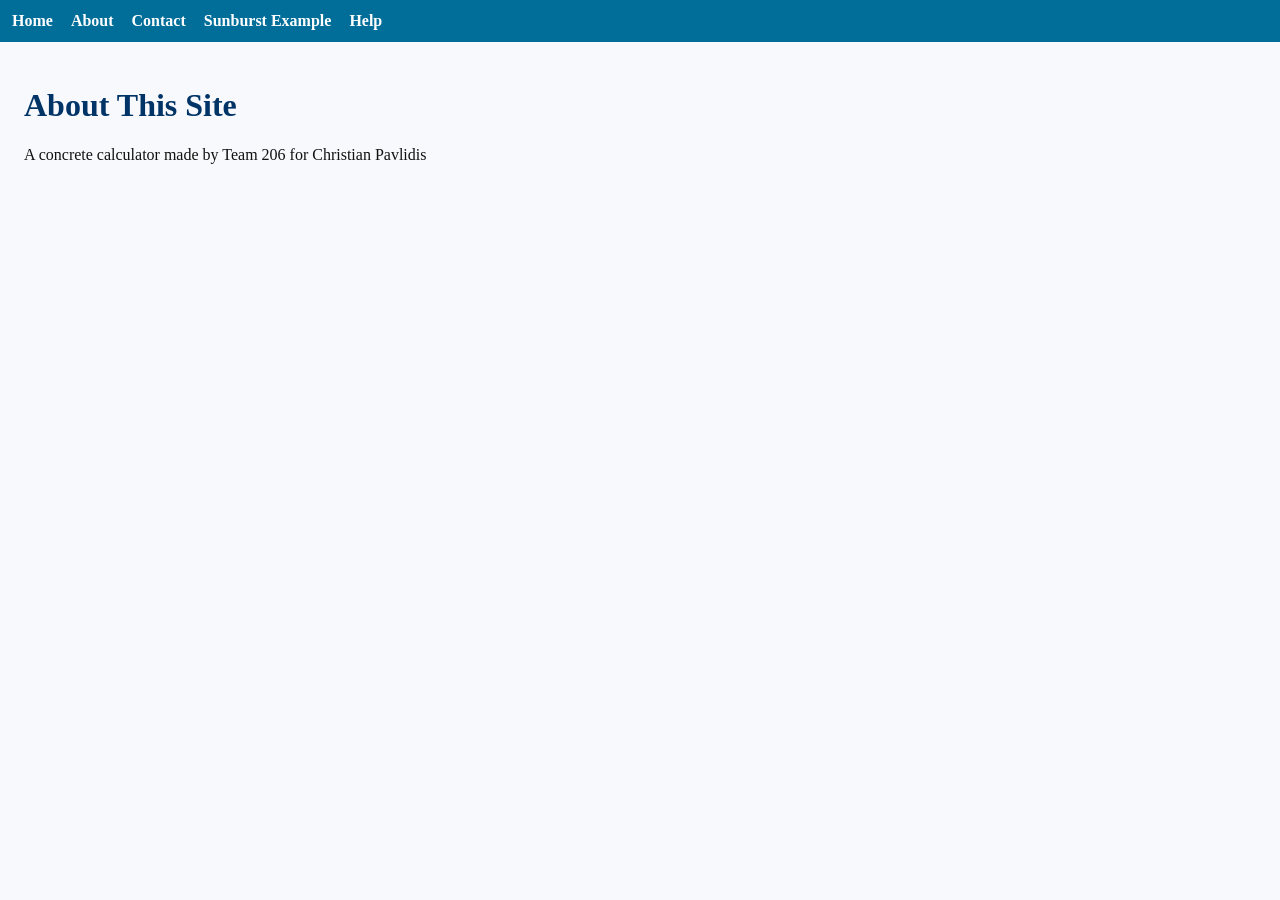
<file: templates/about.html>
<!doctype html>
<html lang="en">
  <head>
    <meta charset="utf-8" />
    <meta name="viewport" content="width=device-width, initial-scale=1" />
    <title>About - Flask Website</title>
    <link rel="stylesheet" href="/static/style.css" />
  </head>
  <body>
    <nav>
      <a href="/">Home</a>
      <a href="/about">About</a>
      <a href="/contact">Contact</a>
      <a href="/sunburst_example">Sunburst Example</a>
      <a href="/help">Help</a>
    </nav>
    <main>
      <h1>About This Site</h1>
      <p>A concrete calculator made by Team 206 for Christian Pavlidis</p>
    </main>
  </body>
</html>
</file>
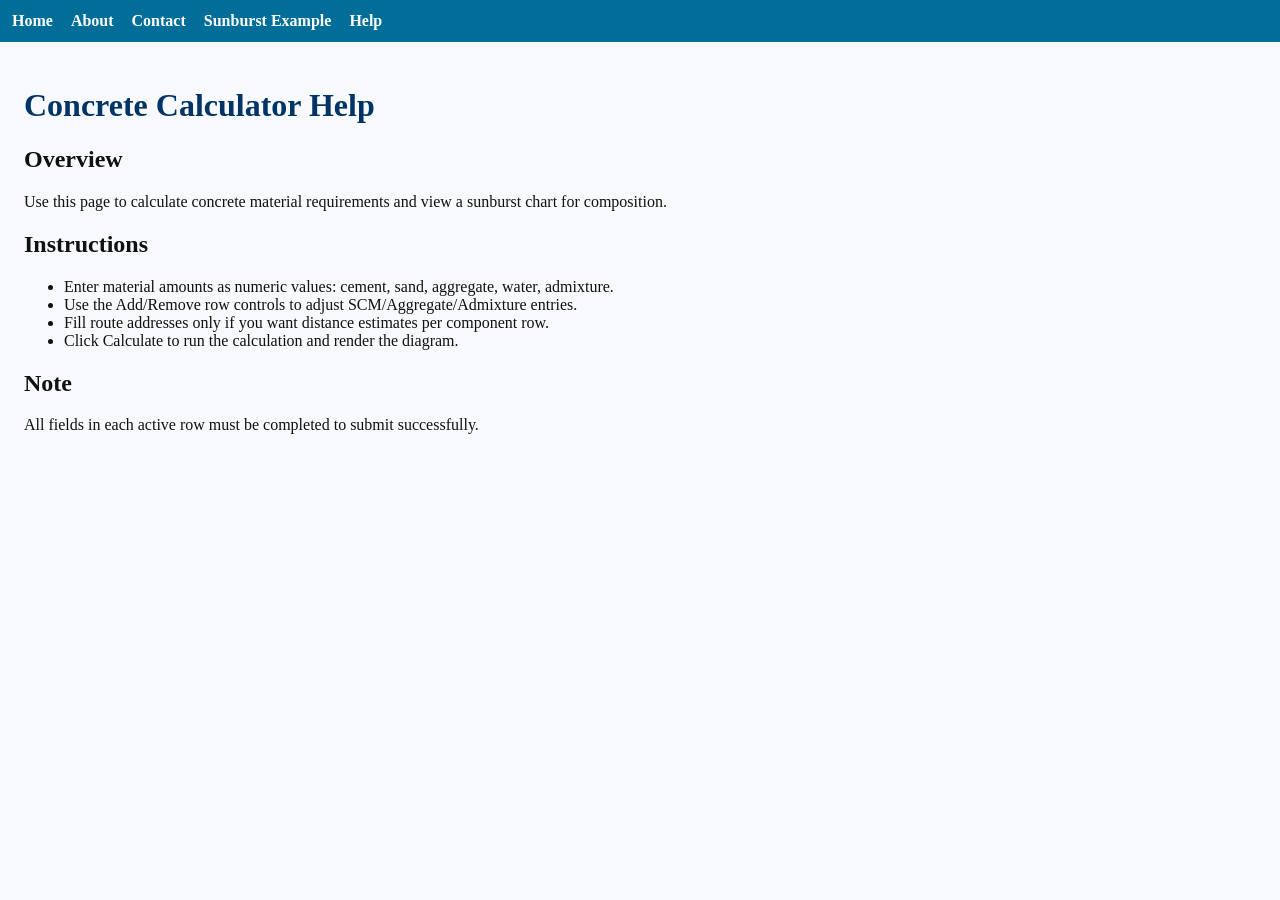
<file: templates/help.html>
<!doctype html>
<html lang="en">
  <head>
    <meta charset="utf-8" />
    <meta name="viewport" content="width=device-width, initial-scale=1" />
    <title>Help - Flask Website</title>
    <link rel="stylesheet" href="/static/style.css" />
  </head>
  <body>
    <nav>
      <a href="/">Home</a>
      <a href="/about">About</a>
      <a href="/contact">Contact</a>
      <a href="/sunburst_example">Sunburst Example</a>
      <a href="/help">Help</a>
    </nav>
    <main>
      <h1>Concrete Calculator Help</h1>
      <h2>Overview</h2>
      <p>Use this page to calculate concrete material requirements and view a sunburst chart for composition.</p>

      <h2>Instructions</h2>
      <ul>
        <li>Enter material amounts as numeric values: cement, sand, aggregate, water, admixture.</li>
        <li>Use the Add/Remove row controls to adjust SCM/Aggregate/Admixture entries.</li>
        <li>Fill route addresses only if you want distance estimates per component row.</li>
        <li>Click Calculate to run the calculation and render the diagram.</li>
      </ul>

      <h2>Note</h2>
      <p>All fields in each active row must be completed to submit successfully.</p>
    </main>
  </body>
</html>
</file>
<file: static/style.css>
body { font-family: 'Times New Roman', sans-serif; margin: 0; padding: 0; background: #f7f9fc; color: #111; }
nav { background: #006e99; padding: 12px; }
nav a { color: white; margin-right: 14px; text-decoration: none; font-weight: bold; }
main { padding: 24px; }
h1 { color: #003366; }
form label { display: block; margin: 8px 0; }
input[type="text"], input[type="email"], textarea { width: 100%; max-width: 500px; padding: 8px; margin-top: 4px; }
button { margin-top: 10px; padding: 8px 16px; color: white; background: #0077cc; border: none; border-radius: 4px; }
.ok { color: #106910; border: 1px solid #106910; padding: 8px; background: #e2f6e2; }

.table-controls { margin-bottom: 12px; }
.table-controls button { margin-right: 8px; }

table { width: 100%; border-collapse: collapse; margin-bottom: 24px; }
th, td { border: 1px solid #ccc; padding: 10px; vertical-align: top; text-align: left; }
th, td { width: 25%; }
th { background: #eaf2f7; }
.help-widget { margin-left: 6px; cursor: help; font-size: 0.9em; color: #005a9c; border: 1px solid #005a9c; border-radius: 50%; width: 18px; height: 18px; display: inline-flex; align-items: center; justify-content: center; background: #dbeaf7; }
.help-widget:hover { background: #c7ddf0; }
table input[type="text"] { width: 100%; box-sizing: border-box; margin-bottom: 8px; }
</file>
